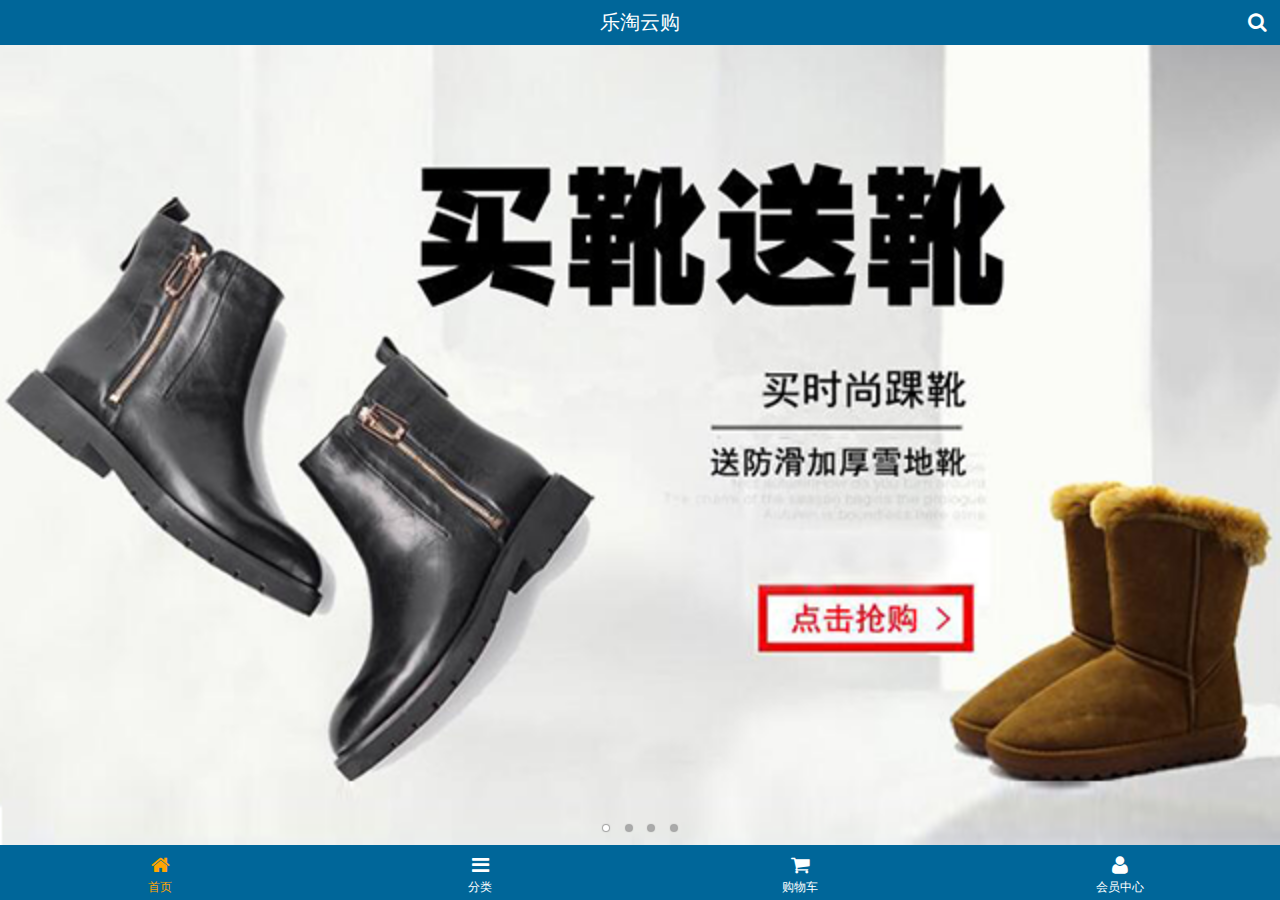
<file: public/m/index.html>
<!DOCTYPE html>
<html lang="en">
<head>
    <meta charset="UTF-8">

    <meta name="viewport"
          content="width=device-width, user-scalable=no, initial-scale=1.0, maximum-scale=1.0, minimum-scale=1.0">
    <!--ios是否运行创建快捷启动方式-->
    <meta content="yes" name="apple-mobile-web-app-capable">
    <!--ios顶部通知栏的样式 黑色-->
    <meta content="black" name="apple-mobile-web-app-status-bar-style">
    <!--遇到数字部让转成电话号码格式-->
    <meta content="telephone=no" name="format-detection">
    <title>乐淘分类</title>
    <meta name="description" content="乐淘是中国最大的正品运动鞋、皮鞋网上专卖。乐淘网经营的品牌包括耐克、阿迪达斯、李宁、匡威等国内外知名品牌的篮球鞋,板鞋,休闲鞋,跑步鞋,帆布...">
    <meta name="Keywords" content="乐淘 乐淘鞋城 买鞋子 上乐淘 运动鞋 篮球鞋 帆布鞋 跑步鞋 男鞋 女鞋 足球鞋 休闲鞋 凉鞋 户外鞋 布洛克 高跟鞋 单鞋 豆豆鞋 乐福鞋 牛津鞋 凉拖 皮鞋 短靴 长靴 登山鞋 徒步鞋 硫化鞋 训练鞋 溯溪鞋 越野鞋 板鞋 足球鞋 网球鞋 赛车鞋 雪地靴 马丁靴 商务 英伦">

    <!-- 收藏图标 -->
    <link rel="Shortcut Icon" href="images/favicon.ico">
    <link rel="stylesheet" href="assets/mui/css/mui.min.css">
    <link rel="stylesheet" href="assets/fa/css/font-awesome.min.css">
    <link rel="stylesheet" href="css/common.css">
    <link rel="stylesheet" href="css/index.css">

</head>
<body>
    <div class="lt-container">
        <header class="lt-header">
            <h3>乐淘云购</h3>
            <a href="javascript:void(0)" class="right"><span class="fa fa-search"></span></a>
        </header>
        
        <main class="lt-content">
            <div class="lt-swapper">
                <div class="mui-scroll-wrapper">
                    <div class="mui-scroll">
                        <!--轮播图-->
                        <div class="mui-slider">
                            <div class="mui-slider-group mui-slider-loop">
                                <div class="mui-slider-item"><a href="#"><img src="images/banner4.png" /></a></div>
                                <div class="mui-slider-item"><a href="#"><img src="images/banner1.png" /></a></div>
                                <div class="mui-slider-item"><a href="#"><img src="images/banner2.png" /></a></div>
                                <div class="mui-slider-item"><a href="#"><img src="images/banner3.png" /></a></div>
                                <div class="mui-slider-item"><a href="#"><img src="images/banner4.png" /></a></div>
                                <div class="mui-slider-item"><a href="#"><img src="images/banner1.png" /></a></div>
                            </div>
                            <div class="mui-slider-indicator">
                                <div class="mui-indicator mui-active"></div>
                                <div class="mui-indicator"></div>
                                <div class="mui-indicator"></div>
                                <div class="mui-indicator"></div>
                            </div>
                        </div>
                        
                        <!--导航栏-->
                        <nav class="lt-nav">
                            <ul class="mui-clearfix">
                                <li><a href="javascript:void(0)"><img src="images/nav1.png" alt=""></a></li>
                                <li><a href="javascript:void(0)"><img src="images/nav2.png" alt=""></a></li>
                                <li><a href="javascript:void(0)"><img src="images/nav3.png" alt=""></a></li>
                                <li><a href="javascript:void(0)"><img src="images/nav4.png" alt=""></a></li>
                                <li><a href="javascript:void(0)"><img src="images/nav5.png" alt=""></a></li>
                                <li><a href="javascript:void(0)"><img src="images/nav6.png" alt=""></a></li>
                            </ul>
                        </nav>

                        <!--商品-->
                        <div class="lt-product">
                            <a href="javascript:void(0)">
                                <img src="images/product.jpg" alt="">
                                <p class="mui-ellipsis-2 mui-text-left">adidas阿迪达斯 男式 场下休闲篮球鞋S83700</p>
                                <p><span class="nowPrice">&yen;569</span> <span class="oldPrice">&yen;888</span></p>
                                <button>立即购买</button>
                            </a>
                            <a href="javascript:void(0)">
                                <img src="images/product.jpg" alt="">
                                <p class="mui-ellipsis-2 mui-text-left">adidas阿迪达斯 男式 场下休闲篮球鞋S83700</p>
                                <p><span class="nowPrice">&yen;569</span> <span class="oldPrice">&yen;888</span></p>
                                <button>立即购买</button>
                            </a>
                            <a href="javascript:void(0)">
                                <img src="images/product.jpg" alt="">
                                <p class="mui-ellipsis-2 mui-text-left">adidas阿迪达斯 男式 场下休闲篮球鞋S83700</p>
                                <p><span class="nowPrice">&yen;569</span> <span class="oldPrice">&yen;888</span></p>
                                <button>立即购买</button>
                            </a>
                            <a href="javascript:void(0)">
                                <img src="images/product.jpg" alt="">
                                <p class="mui-ellipsis-2 mui-text-left">adidas阿迪达斯 男式 场下休闲篮球鞋S83700</p>
                                <p><span class="nowPrice">&yen;569</span> <span class="oldPrice">&yen;888</span></p>
                                <button>立即购买</button>
                            </a>
                        </div>
                    </div>
                </div>

            </div>
        </main>
        
        <footer class="lt-footer">
            <ul>
                <li><a href="javascript:;" class="now"><span class="fa fa-home"></span><p>首页</p></a></li>
                <li><a href="categry.html"><span class="fa fa-bars"></span><p>分类</p></a></li>
                <li><a href="javascript:void(0)"><span class="fa fa-shopping-cart"></span><p>购物车</p></a></li>
                <li><a href="javascript:void(0)"><span class="fa fa-user"></span><p>会员中心</p></a></li>
            </ul>
        </footer>

    </div>

<script src="assets/mui/js/mui.min.js"></script>
<script src="assets/zepto/zepto.min.js"></script>
<script src="js/index.js"></script>
</body>
</html>
</file>
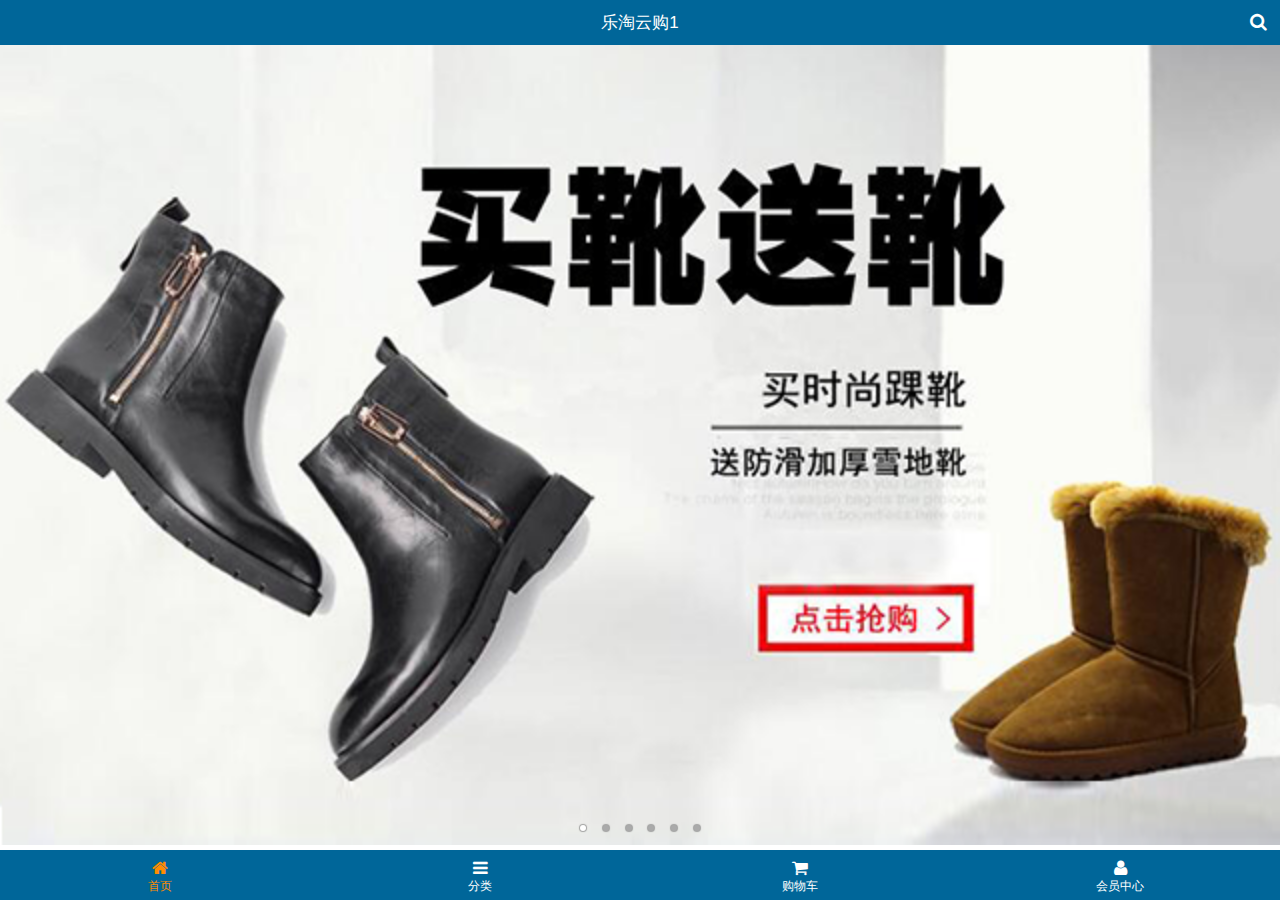
<file: public/mobile/index.html>
<!DOCTYPE html>
<html>
<head lang="en">
    <meta charset="UTF-8">
    <meta name="viewport" content="width=device-width, user-scalable=no, initial-scale=1.0"/>
    <meta content="yes" name="apple-mobile-web-app-capable">
    <meta content="black" name="apple-mobile-web-app-status-bar-style">
    <meta content="telephone=no" name="format-detection">
    <title>乐淘</title>
    <meta name="description" content="乐淘是中国最大的正品运动鞋、皮鞋网上专卖。乐淘网经营的品牌包括耐克、阿迪达斯、李宁、匡威等国内外知名品牌的篮球鞋,板鞋,休闲鞋,跑步鞋,帆布...">
    <meta name="Keywords" content="乐淘 乐淘鞋城 买鞋子 上乐淘 运动鞋 篮球鞋 帆布鞋 跑步鞋 男鞋 女鞋 足球鞋 休闲鞋 凉鞋 户外鞋 布洛克 高跟鞋 单鞋 豆豆鞋 乐福鞋 牛津鞋 凉拖 皮鞋 短靴 长靴 登山鞋 徒步鞋 硫化鞋 训练鞋 溯溪鞋 越野鞋 板鞋 足球鞋 网球鞋 赛车鞋 雪地靴 马丁靴 商务 英伦">
    <link type="image/x-icon" rel="shortcut icon" href="images/favicon.ico">
    <link rel="stylesheet" href="res/mui/css/mui.min.css"/>
    <link rel="stylesheet" href="res/fontAwesome/css/font-awesome.min.css"/>
    <link rel="stylesheet" href="css/common.css"/>
    <link rel="stylesheet" href="css/index.css"/>
</head>
<body>
<div class="cz_layout">
    <header class="cz_topBar">
        <span>乐淘云购1</span>
        <a class="icon_search fa fa-search" href="search.html"></a>
    </header>
    <div class="cz_container mui-scroll-wrapper">
        <div class="mui-scroll">
            <div class="cz_banner mui-slider">
                <div class="mui-slider-group mui-slider-loop">
                    <div class="mui-slider-item mui-slider-item-duplicate">
                        <a href="#"><img src="images/banner6.png"></a>
                    </div>
                    <div class="mui-slider-item mui-active">
                        <a href="#"><img src="images/banner1.png"></a>
                    </div>
                    <div class="mui-slider-item">
                        <a href="#"><img src="images/banner2.png"></a>
                    </div>
                    <div class="mui-slider-item">
                        <a href="#"><img src="images/banner3.png"></a>
                    </div>
                    <div class="mui-slider-item">
                        <a href="#"><img src="images/banner4.png"></a>
                    </div>
                    <div class="mui-slider-item">
                        <a href="#"><img src="images/banner5.png"></a>
                    </div>
                    <div class="mui-slider-item">
                        <a href="#"><img src="images/banner6.png"></a>
                    </div>
                    <div class="mui-slider-item mui-slider-item-duplicate">
                        <a href="#"><img src="images/banner1.png"></a>
                    </div>
                </div>
                <div class="mui-slider-indicator">
                    <div class="mui-indicator mui-active"></div>
                    <div class="mui-indicator"></div>
                    <div class="mui-indicator"></div>
                    <div class="mui-indicator"></div>
                    <div class="mui-indicator"></div>
                    <div class="mui-indicator"></div>
                </div>
            </div>
            <!--<div class="cz_search">
                <form action="">
                    <input class="search_input" type="search" placeholder="搜索你喜欢的商品">
                </form>
                <a class="search_btn" href="javascript:;">搜索</a>
            </div>-->
            <div class="cz_cate mui-clearfix">
                <a href="#"><img src="images/nav1.png" alt=""/></a>
                <a href="#"><img src="images/nav2.png" alt=""/></a>
                <a href="#"><img src="images/nav3.png" alt=""/></a>
                <a href="#"><img src="images/nav4.png" alt=""/></a>
                <a href="#"><img src="images/nav5.png" alt=""/></a>
                <a href="#"><img src="images/nav6.png" alt=""/></a>
            </div>
            <div class="cz_active">
                <a href="#">
                    <img src="images/active1.png" alt=""/>
                    <img src="images/active2.png" alt=""/>
                </a>
                <a href="#">
                    <img src="images/active3.png" alt=""/>
                </a>
                <a href="#">
                    <img src="images/active4.png" alt=""/>
                    <img src="images/active5.png" alt=""/>
                </a>
            </div>
            <div class="cz_brand">
                <img src="images/title0.png" alt=""/>
                <ul>
                    <li><a href="#"><img src="images/brand1.png" alt=""/></a></li>
                    <li><a href="#"><img src="images/brand2.png" alt=""/></a></li>
                    <li><a href="#"><img src="images/brand3.png" alt=""/></a></li>
                    <li><a href="#"><img src="images/brand4.png" alt=""/></a></li>
                    <li><a href="#"><img src="images/brand5.png" alt=""/></a></li>
                    <li><a href="#"><img src="images/brand6.png" alt=""/></a></li>
                    <li><a href="#"><img src="images/brand7.png" alt=""/></a></li>
                    <li><a href="#"><img src="images/brand8.png" alt=""/></a></li>
                </ul>
            </div>
            <div class="cz_live">
                <img src="images/title1.png" alt=""/>
                <div class="mui-clearfix">
                    <a href="#" class="cz_product">
                        <div class="box">
                            <img src="images/product.jpg" alt=""/>
                            <p class="name">adidas阿迪达斯 男式 场下休闲篮球鞋S83700 </p>
                            <p><span class="price">&yen;560.00</span><span class="oldPrice">&yen;888.00</span></p>
                            <button class="button">立即购买</button>
                        </div>
                    </a>
                    <a href="#" class="cz_product">
                        <div class="box">
                            <img src="images/product.jpg" alt=""/>
                            <p class="name">adidas阿迪达斯 男式 场下休闲篮球鞋S83700 </p>
                            <p><span class="price">&yen;560.00</span><span class="oldPrice">&yen;888.00</span></p>
                            <button class="button">立即购买</button>
                        </div>
                    </a>
                    <a href="#" class="cz_product">
                        <div class="box">
                            <img src="images/product.jpg" alt=""/>
                            <p class="name">adidas阿迪达斯 男式 场下休闲篮球鞋S83700 </p>
                            <p><span class="price">&yen;560.00</span><span class="oldPrice">&yen;888.00</span></p>
                            <button class="button">立即购买</button>
                        </div>
                    </a>
                    <a href="#" class="cz_product">
                        <div class="box">
                            <img src="images/product.jpg" alt=""/>
                            <p class="name">adidas阿迪达斯 男式 场下休闲篮球鞋S83700 </p>
                            <p><span class="price">&yen;560.00</span><span class="oldPrice">&yen;888.00</span></p>
                            <button class="button">立即购买</button>
                        </div>
                    </a>
                </div>
            </div>
            <div class="cz_live">
                <img src="images/title2.png" alt=""/>
                <div class="mui-clearfix">
                    <a href="#" class="cz_product">
                        <div class="box">
                            <img src="images/product.jpg" alt=""/>
                            <p class="name">adidas阿迪达斯 男式 场下休闲篮球鞋S83700 </p>
                            <p><span class="price">&yen;560.00</span><span class="oldPrice">&yen;888.00</span></p>
                            <button class="button">立即购买</button>
                        </div>
                    </a>
                    <a href="#" class="cz_product">
                        <div class="box">
                            <img src="images/product.jpg" alt=""/>
                            <p class="name">adidas阿迪达斯 男式 场下休闲篮球鞋S83700 </p>
                            <p><span class="price">&yen;560.00</span><span class="oldPrice">&yen;888.00</span></p>
                            <button class="button">立即购买</button>
                        </div>
                    </a>
                    <a href="#" class="cz_product">
                        <div class="box">
                            <img src="images/product.jpg" alt=""/>
                            <p class="name">adidas阿迪达斯 男式 场下休闲篮球鞋S83700 </p>
                            <p><span class="price">&yen;560.00</span><span class="oldPrice">&yen;888.00</span></p>
                            <button class="button">立即购买</button>
                        </div>
                    </a>
                    <a href="#" class="cz_product">
                        <div class="box">
                            <img src="images/product.jpg" alt=""/>
                            <p class="name">adidas阿迪达斯 男式 场下休闲篮球鞋S83700 </p>
                            <p><span class="price">&yen;560.00</span><span class="oldPrice">&yen;888.00</span></p>
                            <button class="button">立即购买</button>
                        </div>
                    </a>
                </div>
            </div>
            <div class="cz_live">
                <img src="images/title3.png" alt=""/>
                <div class="mui-clearfix">
                    <a href="#" class="cz_product">
                        <div class="box">
                            <img src="images/product.jpg" alt=""/>
                            <p class="name">adidas阿迪达斯 男式 场下休闲篮球鞋S83700 </p>
                            <p><span class="price">&yen;560.00</span><span class="oldPrice">&yen;888.00</span></p>
                            <button class="button">立即购买</button>
                        </div>
                    </a>
                    <a href="#" class="cz_product">
                        <div class="box">
                            <img src="images/product.jpg" alt=""/>
                            <p class="name">adidas阿迪达斯 男式 场下休闲篮球鞋S83700 </p>
                            <p><span class="price">&yen;560.00</span><span class="oldPrice">&yen;888.00</span></p>
                            <button class="button">立即购买</button>
                        </div>
                    </a>
                    <a href="#" class="cz_product">
                        <div class="box">
                            <img src="images/product.jpg" alt=""/>
                            <p class="name">adidas阿迪达斯 男式 场下休闲篮球鞋S83700 </p>
                            <p><span class="price">&yen;560.00</span><span class="oldPrice">&yen;888.00</span></p>
                            <button class="button">立即购买</button>
                        </div>
                    </a>
                    <a href="#" class="cz_product">
                        <div class="box">
                            <img src="images/product.jpg" alt=""/>
                            <p class="name">adidas阿迪达斯 男式 场下休闲篮球鞋S83700 </p>
                            <p><span class="price">&yen;560.00</span><span class="oldPrice">&yen;888.00</span></p>
                            <button class="button">立即购买</button>
                        </div>
                    </a>
                </div>
            </div>
        </div>
    </div>
    <footer class="cz_tabs">
        <a class="tab_home fa fa-home now" href="index.html"><span>首页</span></a>
        <a class="tab_cate fa fa-bars" href="cate.html"><span>分类</span></a>
        <a class="tab_cart fa fa-shopping-cart" href="cart.html"><span>购物车</span></a>
        <a class="tab_user fa fa-user" href="user/index.html"><span>会员中心</span></a>
    </footer>
</div>
<script src="res/mui/js/mui.min.js"></script>
<script src="res/artTemplate/template-native.js"></script>
<script src="res/zepto/zepto.min.js"></script>
<script src="js/common.js"></script>
<script src="js/index.js"></script>
</body>
</html>
</file>
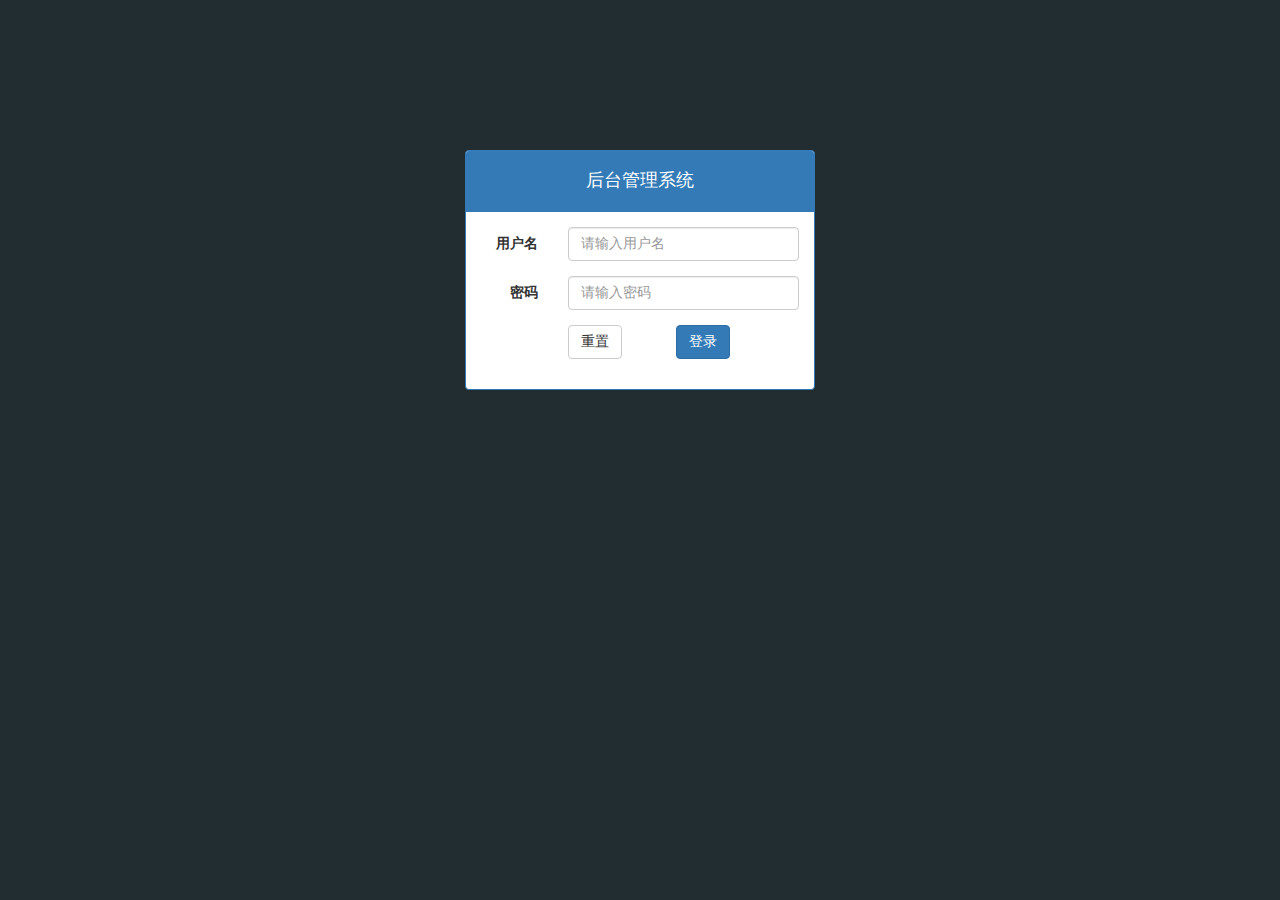
<file: public/admin/login.html>
<!DOCTYPE html>
<html>
<head lang="en">
    <meta charset="UTF-8">
    <title>后台管理系统-登录</title>
    <link rel="stylesheet" href="assets/bootstrap/css/bootstrap.min.css"/>
    <link rel="stylesheet" href="assets/bootstrap-validator/css/bootstrapValidator.min.css"/>
    <link rel="stylesheet" href="assets/nprogress/nprogress.css"/>
    <link rel="stylesheet" href="css/admin.css"/>
</head>
<body class="bg_login">
<div class="container">
    <div class="col-md-4 col-md-offset-4">
        <div class="panel panel-primary mt_150">
            <div class="panel-heading text-center"><h4>后台管理系统</h4></div>
            <div class="panel-body">
                <form id="login" class="form-horizontal" autocomplete="off">
                    <div class="form-group">
                        <label for="inputUserName3" class="col-sm-3 control-label">用户名</label>
                        <div class="col-sm-9">
                            <input name="username" type="text" class="form-control" id="inputUserName3" placeholder="请输入用户名">
                        </div>
                    </div>
                    <div class="form-group">
                        <label for="inputPassword3" class="col-sm-3 control-label">密码</label>
                        <div class="col-sm-9">
                            <input name="password" type="password" class="form-control" id="inputPassword3" placeholder="请输入密码">
                        </div>
                    </div>
                    <div class="form-group">
                        <div class="col-sm-offset-3 col-sm-10">
                            <button type="reset" class="btn btn-default mr_50">重置</button>
                            <button type="submit" class="btn btn-primary">登录</button>
                        </div>
                    </div>
                </form>
            </div>
        </div>
    </div>
</div>
<script src="assets/jquery/jquery.min.js"></script>
<script src="assets/bootstrap/js/bootstrap.min.js"></script>
<script src="assets/bootstrap-validator/js/bootstrapValidator.min.js"></script>
<script src="assets/nprogress/nprogress.js"></script>
<script src="js/admin.js"></script>
<script src="js/login.js"></script>
</body>
</html>
</file>
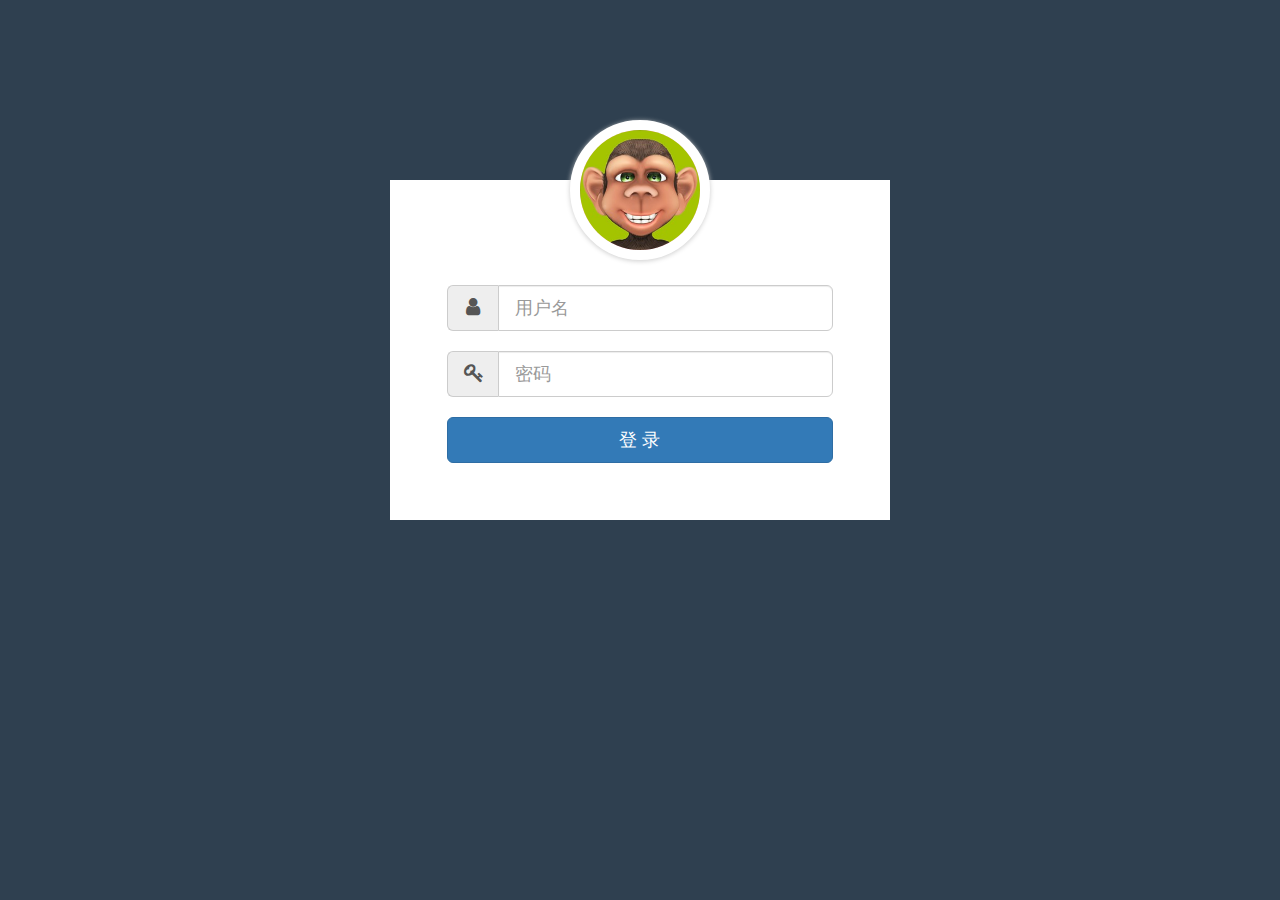
<file: public/manage/login.html>
<!DOCTYPE html>
<html lang="en">
<head>
    <meta charset="UTF-8">
    <title>乐淘 - 后台管理系统</title>
    <!--bootstrap 的样式-->
    <link rel="stylesheet" href="assets/bootstrap/css/bootstrap.min.css">
    <!--  小图标 -->
    <link rel="stylesheet" href="assets/font-awesome/css/font-awesome.css">
    <!-- 这个文件是页面的样式. -->
    <link rel="stylesheet" href="less/index.css">
</head>
<body>
<!-- 登录 -->
<div class="login">
    <div class="login-wrap">
        <div class="avatar">
            <img src="images/monkey.png" class="img-circle" alt="">
        </div>
        <form action="" class="col-md-offset-1 col-md-10">
            <div class="input-group input-group-lg">
                    <span class="input-group-addon">
                        <i class="fa fa-user"></i>
                    </span>
                <input type="text" class="form-control" id="username" placeholder="用户名">
            </div>
            <div class="input-group input-group-lg">
                    <span class="input-group-addon">
                        <i class="fa fa-key"></i>
                    </span>
                <input type="password" class="form-control" id="password" placeholder="密码">
            </div>
            <button type="button" class="btn btn-lg btn-primary btn-block">登 录</button>
        </form>
    </div>
</div>
<!--jQuery-->
<script src="assets/jquery/jquery.min.js"></script>
<!--bootstrap 的核心文件.-->
<script src="assets/bootstrap/js/bootstrap.min.js"></script>

<script>
    $(function () {

        function login() {

            var username = $("#username").val();
            var password = $("#password").val();

            if (!username) {
                alert("请输入正确的用户名");
                return;
            }
            if (!password) {
                alert("请输入正确的密码");
                return;
            }

            $.ajax({
                url: "/employee/employeeLogin",
                dataType: "json",
                type: "POST",
                data: {
                    username: username,
                    password: password
                },
                success: function (data) {
                    console.log(data);
                    if (data.success) {
                        //跳转到首页
                        window.location.href = "index.html";
                    } else {

                        alert(data.message);

                    }
                }
            })


        }

        /*给登录按钮添加点击事件，点击登录，处理逻辑*/
        $(".btn-lg").on("click", function () {
            login();
        });

        //我还需要做一个快捷点登录.

        $(document).keyup(function (event) {
            //判断event 的值keyCode 的值，
            //如果这个keyCode 的值等于13 ，说明用户按的是enter 键
            if (event.keyCode == 13) {
                login();
            }
        })

    })


</script>

</body>
</html>
</file>
<file: public/m/css/common.css>
body,span,html,a,p,div,ul,li {
    padding: 0;
    margin: 0;
}
ul {
    list-style: none;
}
/*头部*/
.lt-container {
    position: absolute;
    top: 0;
    left: 0;
    width: 100%;
    height: 100%;
    background-color: #fff;
}

.lt-container header {
    width: 100%;
    height: 45px;
    background-color: #069;
    position: absolute;
    top: 0;
    left: 0;
    color: #fff;
    text-align: center;
}

.lt-container header h3 {
    width: 100%;
    height: 45px;
    line-height: 45px;
    font-weight: normal;
    font-size: 20px;
    margin: 0;
}

.lt-container header a {
    width: 45px;
    height: 45px;
    display: block;
    color: #fff;
    position: absolute;
    top: 0;
    text-align: center;
    line-height: 45px;
    font-size: 20px;
}

.lt-container header .right {
    right: 0;

}
.lt-container header .left {
    left: 0;

}

/*主体部分*/
.lt-container main {
    width: 100%;
    height: 100%;
    padding-top: 45px;
    padding-bottom: 55px;

}
.lt-container main .lt-swapper {
    width: 100%;
    height: 100%;
    position: relative;
}



/*底部*/
.lt-container footer {
    position: absolute;
    left: 0;
    bottom: 0;
    width: 100%;
    height: 55px;
    background-color: #069;
}
.lt-container footer ul {
    width: 100%;
    height: 100%;
}

.lt-container footer ul li {
    width: 25%;
    float: left;
    text-align: center;
}
.lt-container footer ul li a{
    color: #fff;
}
.lt-container footer ul li a span{
    margin-top: 10px;
    font-size: 20px;
}
.lt-container footer ul li a p{
    color: #fff;
    font-size: 12px;
}
.lt-container footer ul li a.now {
    color: orange;
}
.lt-container footer ul li a.now p{
    color: orange;
}
</file>
<file: public/m/css/index.css>
/*轮播图*/
.lt-container main .mui-slider img {
    width: 100%;
    display: block;
}

/*导航栏*/
.lt-container main .lt-nav {
    width: 100%;
    padding: 10px;
}

.lt-container main .lt-nav ul li {
    width: 33.333333%;
    float: left;
}

.lt-container main .lt-nav ul li a {
    width: 100%;
}

.lt-container main .lt-nav ul li a img {
    width: 100%;
    display: block;

}

/*商品*/
.lt-container main .lt-product {
    width: 100%;
    padding: 0 10px;
}

.lt-container main .lt-product a {
    width: 48%;
    display: block;
    box-shadow: 0 0 3px #ccc;
    margin-bottom: 10px;
    float: left;

}
.lt-container main .lt-product a:nth-of-type(2n){
    margin-left:4%;
}

.lt-container main .lt-product a img {
    width: 100%;
    display: block;
}
.lt-container main .lt-product a p {
    text-align: center;
}

.lt-container main .lt-product a p:first-of-type {
    font-size: 14px;
    padding: 0 4px;
    color: #007aff;
}

.lt-container main .lt-product a p span {
    font-size: 12px;
}

.lt-container main .lt-product a p span:first-of-type {
    color: red;
}
.lt-container main .lt-product a p span:last-of-type {
    text-decoration: line-through;
}
.lt-container main .lt-product a button {
    border: 0;
    background-color: #007aff;
    color: #fff;
    display: block;
    margin:10px auto;


}
</file>
<file: public/mobile/css/common.css>
.cz_layout{
    position: fixed;
    width: 100%;
    height: 100%;
    top: 0;
    left: 0;
}

.cz_topBar{
    position: fixed;
    left: 0;
    top: 0;
    z-index: 999;
    width: 100%;
    height: 45px;
    line-height: 45px;
    background: #006699;
    text-align: center;
    color: #fff;
}
.cz_topBar .icon_search{
    color: #fff;
    position: absolute;
    top: 10px;
    right: 10px;
    font-size: 18px;
    padding: 3px;
}
.cz_topBar .icon_back{
    color: #fff;
    position: absolute;
    top: 10px;
    left: 10px;
    font-size: 18px;
    padding: 3px;
}
.cz_topBar .icon_refresh,.cz_topBar .icon_home,.cz_topBar .icon_add{
    color: #fff;
    position: absolute;
    top: 10px;
    right: 10px;
    font-size: 18px;
    padding: 3px;
}
.cz_topBar form{
    padding: 0 40px;
    width: 100%;
}
.cz_topBar form input{
    background: #fff;
    margin-bottom: 0;
    height: 30px;
    padding: 0 10px;
    color: #333;
    border-radius: 2px;
}

.cz_container{
    padding-top: 45px;
    padding-bottom: 50px;
    height: 100%;
    width: 100%;
    position: relative;
}
.cz_container .mui-scroll-wrapper{
    position: relative;
    height: 100%;
}
.cz_container .mui-scroll-wrapper .mui-scroll{
    position: absolute;
    min-height: 100%;
    width: 100%;
}

.cz_tabs{
    height: 50px;
    width: 100%;
    background: #006699;
    position: fixed;
    bottom: 0;
    left: 0;
    z-index: 999;
}
.cz_tabs a{
    width: 25%;
    float: left;
    text-align: center;
    color: #fff;
    padding: 10px 0;
}
.cz_tabs a.now{
    color: darkorange;
}
.cz_tabs a span{
    display: block;
    font-size: 12px;
    padding: 3px 0;
}

.cz_search{
    position: relative;
    margin-top: 10px;
    padding: 0 10px;
}
.cz_search .search_input{
    height: 30px;
    line-height: 30px;
    padding: 0;
    padding-left: 10px;
    text-align: left;
    border: 1px solid #006699;
    background: #fff;
    font-size: 12px;
    margin-bottom: 0;
}
.cz_search .search_btn{
    position: absolute;
    right: 10px;
    top: 0;
    height: 30px;
    width: 60px;
    background: #006699;
    border-radius: 0 4px 4px 0;
    text-align: center;
    color: #fff;
    z-index: 1;
    line-height: 30px;
    font-size: 16px;
    vertical-align: middle;
}

.loading{
    position: fixed;
    width: 100%;
    height: 100%;
    z-index: 10000;
    top: 0;
    left: 0;
}
.loading::before {
    content: "";
    width: 30px;
    height: 30px;
    border: 2px #006699 solid;
    -webkit-animation: rotation 1s ease-in-out infinite;
    animation: rotation 1s ease-in-out infinite;
    position: absolute;
    left: 50%;
    top: 50%;
    transform: translate(-50%,-50%);
    -webkit-transform: translate(-50%,-50%);
}
@-webkit-keyframes rotation{
    0%{-webkit-transform: translate(-50%,-50%) rotate(0deg);}
    100%{-webkit-transform: translate(-50%,-50%) rotate(360deg);}
}
@keyframes rotation{
    0%{transform: translate(-50%,-50%) rotate(0deg);}
    100%{transform: translate(-50%,-50%) rotate(360deg);}
}
</file>
<file: public/mobile/css/index.css>
body{
    background-color: #fff;
}


.cz_cate{
    padding: 0 10px;
    margin-top: 10px;
}
.cz_cate a{
    width: 33.3333%;
    float: left;
}
.cz_cate a img{
    display: block;
    width: 100%;
}

.cz_active{
    border-top: 1px solid #ccc;
    margin-top: 15px;
    padding: 0 10px;
}
.cz_active a:nth-child(2n+1){
    width: 67.1%;
    float: left;
}
.cz_active a:nth-child(2n+1) img{
    width: 50%;
    float: left;
}
.cz_active a:nth-child(2){
    width: 32.9%;
    float: right;
}
.cz_active a:nth-child(2) img{
    width: 100%;
}

.cz_brand{
    padding: 0 10px;
}
.cz_brand > img{
    width: 100%;
}

.cz_brand ul{
    list-style: none;
    margin: 0;
    padding: 0;
}
.cz_brand ul li{
    width: 25%;
    float: left;
}
.cz_brand ul li a{
    display: block;
}
.cz_brand ul li a img{
    width: 100%;
}

.cz_live{
    padding: 0 10px;
    margin-top: 10px;
}
.cz_live > img{
    width: 100%;
}
.cz_product{
    float: left;
    width: 50%;
    padding:0 5px;
    margin-bottom: 10px;
}
.cz_product .box{
    width: 100%;
    box-shadow: 0 0 5px #ccc;
    text-align: center;
    padding: 10px 0;
}
.cz_product .box img{
    width: 100%;
}
.cz_product .box .name{
    padding: 0 10px;
    height: 36px;
    line-height: 18px;
    overflow: hidden;
}
.cz_product .box .price{
    font-size: 12px;
    color: #f30;
    margin-right: 10px;
}
.cz_product .box .oldPrice {
    font-size: 12px;
    color: #ccc;
    text-decoration: line-through;
}
.cz_product .box .button{
    background: #006699;
    color: #fff;
}
</file>
<file: public/admin/assets/nprogress/nprogress.css>
/* Make clicks pass-through */
#nprogress {
  pointer-events: none;
}

#nprogress .bar {
  background: greenyellow;

  position: fixed;
  z-index: 10000;
  top: 0;
  left: 0;

  width: 100%;
  height: 2px;
}

/* Fancy blur effect */
#nprogress .peg {
  display: block;
  position: absolute;
  right: 0px;
  width: 100px;
  height: 100%;
  box-shadow: 0 0 10px #29d, 0 0 5px #29d;
  opacity: 1.0;

  -webkit-transform: rotate(3deg) translate(0px, -4px);
      -ms-transform: rotate(3deg) translate(0px, -4px);
          transform: rotate(3deg) translate(0px, -4px);
}

/* Remove these to get rid of the spinner */
#nprogress .spinner {
  display: block;
  position: fixed;
  z-index: 1031;
  top: 15px;
  right: 15px;
}

#nprogress .spinner-icon {
  width: 18px;
  height: 18px;
  box-sizing: border-box;

  border: solid 2px transparent;
  border-top-color: #29d;
  border-left-color: #29d;
  border-radius: 50%;

  -webkit-animation: nprogress-spinner 400ms linear infinite;
          animation: nprogress-spinner 400ms linear infinite;
}

.nprogress-custom-parent {
  overflow: hidden;
  position: relative;
}

.nprogress-custom-parent #nprogress .spinner,
.nprogress-custom-parent #nprogress .bar {
  position: absolute;
}

@-webkit-keyframes nprogress-spinner {
  0%   { -webkit-transform: rotate(0deg); }
  100% { -webkit-transform: rotate(360deg); }
}
@keyframes nprogress-spinner {
  0%   { transform: rotate(0deg); }
  100% { transform: rotate(360deg); }
}
</file>
<file: public/admin/css/admin.css>
body{
    font-family: "Microsoft YaHei";
}
a:hover,a:active,a:focus{
    text-decoration: none;
}
/*login page*/
.bg_login{
    background: #222d32;
}
.mt_150{
    margin-top: 150px;
}
.mr_50{
    margin-right: 50px;
}
.mb_15{
    margin-bottom: 15px;
}
/*main page*/
.ad_aside{
    width: 180px;
    height: 100%;
    background: #222d32;
    position: absolute;
}
.ad_aside .brand{
    width: 100%;
    height: 50px;
    background: #367fa9;
}
.ad_aside .brand a{
    color: #fff;
    display: block;
    line-height: 50px;
    text-align: center;
    font-size: 20px;
    font-weight: bold;
}
.ad_aside .user{
    padding: 30px 20px;
}
.ad_aside .user img{
    width: 50px;
    height: 50px;
    border-radius: 25px;
    overflow: hidden;
}
.ad_aside .user span{
    color: #fff;
    font-size: 12px;
}
.ad_aside .menu ul{
    list-style: none;
    margin: 0;
    padding: 0;
}
.ad_aside .menu ul li{
}
.ad_aside .menu ul li a{
    display: block;
    height: 40px;
    line-height: 40px;
    color: #aaa;
    border: 3px solid transparent;
    padding-left: 30px;
}
.ad_aside .menu ul li.now > a{
    border-left-color: #3c8dbc;
    background: #1d1f21;
    color: #fff;
}
.ad_aside .menu ul li .child a{
    height: 30px;
    line-height: 30px;
    padding-left: 50px;
    font-size: 12px;
}
.ad_aside .menu ul li .child a.now{
    color: #fff;
}



.ad_section{
    padding-left: 180px;
}
.ad_section.menu{
    padding-left: 0;
}
.ad_section .ad_nav{
    height: 50px;
    background: #3c8dbc;
    margin-bottom: 20px;
}
.ad_section .ad_nav a{
    font-size: 16px;
    color: #fff;
    margin-top: 14px;
}
.ad_section .ad_nav a:first-child{
    margin-left: 15px;
    float: left;
}
.ad_section .ad_nav a:last-child{
    margin-right: 15px;
    float: right;
}

.ad_content{
    margin-top: 20px;
}
.ad_content .picTable{
    float: left;
    width: 45%;
    height: 400px;
}
.ad_content .picTable:first-child{
    margin-right: 10%;
}

.table th,.table td{
    text-align: center;
}
.page{
    text-align: right;
}
.page .pagination{
    margin-top: 0;
}
</file>
<file: public/manage/less/index.css>
body {
  padding: 0;
  margin: 0;
  font-family: "Hiragino Sans GB", "Microsoft YaHei", "微软雅黑", tahoma, arial, simsun, "宋体";
  background-color: #f4f6f8;
}
img {
  display: block;
  width: 100%;
}
a {
  display: inline-block;
}
a:hover,
a:focus {
  text-decoration: none;
}
.aside {
  position: fixed;
  left: 0;
  top: 0;
  width: 180px;
  height: 100%;
  background-color: #2f4050;
}
.aside .profile {
  height: 160px;
  padding-top: 25px;
  text-align: center;
  background-color: #243443;
}
.aside .profile .avatar {
  width: 80px;
  height: 80px;
  margin: 0 auto;
  overflow: hidden;
  border: 3px solid rgba(255, 255, 255, 0.3);
}
.aside .profile h4 {
  color: #a9b0c2;
  font-size: 16px;
}
.aside .navs {
  padding: 20px 0;
}
.aside .navs li a + ul {
  display: none;
  overflow: hidden;
}
.aside .navs a {
  width: 100%;
  line-height: 1;
  padding: 10px 20px;
  margin: 4px 0;
  color: #a9b0c2;
}
.aside .navs a:hover {
  color: #F6F6F6;
  background-color: #243443;
}
.aside .navs a + ul a {
  padding-left: 46px;
}
.aside .navs .active {
  color: #F6F6F6;
  background-color: #243443;
}
.aside .navs i {
  margin-right: 8px;
}
.aside .navs .arrow {
  float: right;
}
.main {
  min-width: 844px;
  padding: 72px 0 30px 180px;
}
.main .header {
  width: 100%;
  padding-left: 180px;
  margin-left: -195px;
  position: fixed;
  top: 0;
  z-index: 99;
}
.main .header .navbar-custom {
  padding-right: 15px;
  background-color: #FFF;
  border-bottom: 1px solid #EEE;
  border-radius: 0;
}
.main .header .navbar-brand {
  height: auto;
  line-height: 1;
  padding: 4px 6px;
  margin: 12px 0 0 15px;
  color: #FFF;
  background-color: #5cb85c;
  border-radius: 2px;
}
.main .header .navbar-nav a {
  position: relative;
  background-color: transparent;
}
.main .header .navbar-nav .fa {
  font-size: 16px;
}
.main .header .navbar-nav .badge {
  line-height: 1;
  padding: 2px 4px 3px;
  background-color: #5cb85c;
  position: absolute;
  top: 8px;
  left: 24px;
  border-radius: 4px;
}
.main .body .breadcrumb {
  background-color: #FFF;
  border: 1px solid #EEE;
}
.main .body .page-title {
  padding: 10px 15px;
  margin-bottom: 20px;
  overflow: hidden;
  border-bottom: 1px solid #EEE;
  background-color: #FFF;
  border-radius: 4px;
}
.main .body .table {
  text-align: center;
  background-color: #FFF;
}
.main .body th {
  text-align: center;
  font-weight: normal;
}
.main .body td {
  vertical-align: middle;
}
.main .body label {
  color: #666;
  font-weight: normal;
}
.main .body .pagination {
  margin-top: 0;
}
.main .body .repass {
  padding: 40px 0 20px;
  background-color: #FFF;
}
.main .user-profile .profile {
  height: 140px;
  padding: 30px 30px 0 30px;
  margin-bottom: 20px;
  overflow: hidden;
  background-color: #FFF;
  border-radius: 4px;
}
.main .user-profile .profile img {
  width: 80px;
  height: 80px;
  overflow: hidden;
  border-radius: 50%;
}
.main .user-profile .profile span {
  line-height: 1;
  display: block;
  margin-left: 90px;
}
.main .user-profile .profile .name {
  margin-top: 10px;
  margin-bottom: 15px;
  font-weight: bold;
  font-size: 16px;
}
.main .user-profile .profile li {
  text-align: center;
  padding: 10px 0 0;
}
.main .user-profile .profile li span {
  margin: 0;
}
.main .user-profile .profile li a {
  display: block;
  height: 32px;
  line-height: 32px;
  padding: 0 40px;
  margin-top: 20px;
  border-right: 1px solid #DDD;
  font-size: 18px;
  font-weight: bold;
  color: #666;
}
.main .user-profile .courses {
  margin-bottom: 20px;
  background-color: #FFF;
  overflow: hidden;
  border-radius: 4px;
}
.main .user-profile .courses .navs {
  padding: 0 15px;
  margin: 0;
  border-bottom: 1px solid #EEE;
  overflow: hidden;
}
.main .user-profile .courses .navs a {
  line-height: 1;
  padding: 20px;
  font-size: 16px;
  color: #333;
}
.main .user-profile .courses .navs a:hover {
  color: #15c288;
}
.main .user-profile .courses .navs .active {
  color: #15c288;
}
.main .user-profile .courses li {
  float: left;
}
.main .user-profile .course {
  padding: 20px 0;
  margin: 0 15px;
  border-bottom: 1px dashed #EEE;
  overflow: hidden;
}
.main .user-profile .course:hover {
  background-color: #FCFCFC;
}
.main .user-profile .course:last-child {
  border-bottom: none;
}
.main .user-profile .course .pic {
  width: 160px;
  height: 80px;
  overflow: hidden;
  float: left;
  position: relative;
}
.main .user-profile .course .percent {
  width: 50px;
  height: 50px;
  text-align: center;
  line-height: 50px;
  margin: -25px 0 0 -25px;
  font-weight: 600;
  color: #DDD;
  background-color: rgba(0, 0, 0, 0.4);
  border-radius: 50%;
  position: absolute;
  left: 50%;
  top: 50%;
}
.main .user-profile .course .info {
  height: 80px;
  line-height: 1;
  padding-left: 180px;
}
.main .user-profile .course .info a {
  color: #444;
  margin: 10px 0 15px;
  font-size: 18px;
}
.main .user-profile .course .info a:hover {
  color: #15c288;
}
.main .user-profile .course .info span {
  color: #15c288;
}
.main .teacher .teacher-add {
  padding: 40px 0 20px;
  background-color: #FFF;
}
.main .teacher-profile .settings {
  padding: 40px 0 20px;
  background-color: #FFF;
}
.main .teacher-profile .settings .preview {
  width: 120px;
  height: 120px;
  padding: 0;
  margin-left: 15px;
  overflow: hidden;
  position: relative;
}
.main .teacher-profile .settings .preview:hover .cover {
  background-color: rgba(0, 0, 0, 0.4);
}
.main .teacher-profile .settings .preview:hover .fa-upload {
  color: rgba(240, 240, 240, 0.8);
}
.main .teacher-profile .settings input[type="file"] {
  position: absolute;
  left: 0;
  top: 0;
  z-index: 9;
  width: 100%;
  height: 100%;
  opacity: 0;
}
.main .teacher-profile .settings .cover {
  position: absolute;
  left: 0;
  top: 0;
  width: 100%;
  height: 100%;
  text-align: center;
  line-height: 120px;
  font-size: 40px;
  background-color: rgba(0, 0, 0, 0);
  transition: all 0.3s;
}
.main .teacher-profile .settings .fa-upload {
  color: rgba(240, 240, 240, 0);
}
.main .teacher-profile .settings .uploadify {
  position: absolute;
  left: 0;
  top: 0;
}
.main .teacher-profile .settings .ckeditor {
  min-height: 300px;
}
.main .teacher-profile .settings select {
  width: 32%;
  margin-right: 2%;
  float: left;
}
.main .teacher-profile .settings select:last-child {
  margin-right: 0;
}
.main .teacher-profile .profile .cell {
  padding: 15px;
  color: #FFF;
  overflow: hidden;
  border-radius: 4px;
}
.main .teacher-profile .profile .cell .fa {
  font-size: 50px;
  float: left;
}
.main .teacher-profile .profile .cell span,
.main .teacher-profile .profile .cell h5 {
  display: block;
  line-height: 1.8;
  margin: 0 0 0 70px;
}
.main .teacher-profile .profile .cell h5 {
  font-size: 15px;
}
.main .teacher-profile .profile .cell span {
  font-size: 13px;
}
.main .teacher-profile .profile .money {
  background-color: #FC8675;
}
.main .teacher-profile .profile .th {
  background-color: #5AB6DF;
}
.main .teacher-profile .profile .user {
  background-color: #65CEA7;
}
.main .teacher-profile .profile .eye {
  background-color: #EBC85E;
}
.main .teacher-profile .profile .chart {
  min-height: 400px;
  padding: 30px 15px;
  margin-top: 20px;
  background-color: #FFF;
  overflow: hidden;
}
.main .course-add .steps {
  min-height: 500px;
  margin-bottom: 80px;
  border-radius: 4px;
}
.main .course-add .brief {
  overflow: hidden;
  background-color: #FFF;
}
.main .course-add .brief .thumb {
  width: 240px;
  height: 120px;
  background-image: url(../images/course.png);
  background-size: contain;
  float: left;
  position: relative;
}
.main .course-add .brief .info {
  height: 100px;
  padding-top: 20px;
  margin-left: 260px;
}
.main .course-add .brief dt {
  line-height: 1;
  margin-bottom: 10px;
  font-size: 16px;
  font-weight: normal;
  color: #666;
}
.main .course-add .brief dd {
  line-height: 2;
  font-size: 14px;
  color: #999;
}
.main .course-add .forwards {
  width: 240px;
  margin-top: 20px;
  background-color: #FFF;
  float: left;
}
.main .course-add .forwards li {
  text-align: center;
  border-bottom: 1px solid #EEE;
  font-size: 16px;
}
.main .course-add .forwards a {
  display: block;
  line-height: 1;
  padding: 22px 0 22px 30px;
  color: #444;
  position: relative;
}
.main .course-add .forwards b {
  display: block;
  width: 18px;
  height: 18px;
  line-height: 14px;
  margin: -9px 0 0 0;
  border: 1px solid #DDD;
  font-size: 12px;
  font-weight: normal;
  border-radius: 50%;
  position: absolute;
  left: 70px;
  top: 50%;
}
.main .course-add .forwards a:hover,
.main .course-add .forwards .active {
  color: #15c288;
}
.main .course-add .forwards a:hover b,
.main .course-add .forwards .active b {
  border: 1px solid #15c288;
}
.main .course-add .forwards .active {
  background-color: #EEE;
}
.main .course-add .forwards .done {
  color: #15c288;
}
.main .course-add .forwards .done b {
  line-height: 16px;
  color: #FFF;
  background-color: #15c288;
  border: 1px solid #15c288;
}
.main .course-add .content {
  min-height: 400px;
  margin-left: 260px;
  margin-top: 20px;
  background-color: #FFF;
}
.main .course-add .title {
  padding: 10px 0;
  border-bottom: 1px solid #EEE;
  overflow: hidden;
}
.main .course-add .title h5 {
  margin-left: 15px;
  font-size: 16px;
  float: left;
}
.main .course-add .title .btn {
  margin: 5px 10px 0 0;
}
.main .course-add form {
  padding-top: 20px;
  color: #666;
}
.main .course-add .create {
  padding: 0 15px;
  background-color: #FFF;
  overflow: hidden;
}
.main .course-add .create form {
  margin-top: 30px;
}
.main .course-add .create .btn {
  margin-right: -10px;
}
.main .course-add .create .extra {
  height: 240px;
  padding-left: 40px;
  margin-top: 30px;
  border-left: 1px solid #CCC;
}
.main .course-add .create .extra p {
  line-height: 1.5;
  color: #999;
}
.main .course-add .basic {
  overflow: hidden;
  padding-bottom: 20px;
}
.main .course-add .basic .ckeditor {
  min-height: 300px;
}
.main .course-add .basic select {
  display: inline-block;
  width: 25%;
}
.main .course-add .basic .help-block {
  font-size: 12px;
  margin-bottom: 0;
}
.main .course-add .picture {
  padding: 20px 0 40px;
  overflow: hidden;
}
.main .course-add .picture .preview {
  width: 400px;
  min-height: 160px;
}
.main .course-add .picture img {
  max-width: 100%;
  width: auto;
}
.main .course-add .picture .tips {
  margin: 20px 0;
  width: 400px;
  color: #666;
}
.main .course-add .lessons {
  padding: 20px 15px;
}
.main .course-add .lessons ul {
  margin-left: 40px;
  margin-right: 30px;
  border-left: 2px solid #CCC;
}
.main .course-add .lessons li {
  padding: 10px;
  margin-left: 24px;
  border: 1px solid #CCC;
  margin-top: 10px;
  color: #666;
  position: relative;
}
.main .course-add .lessons li:before {
  content: '';
  display: block;
  width: 24px;
  height: 2px;
  margin-top: -1px;
  background-color: #CCC;
  position: absolute;
  top: 50%;
  left: -25px;
}
.main .course-add .lessons li span {
  margin-right: 5px;
}
.main .course-add .lessons li .duration {
  color: #999;
  font-size: 13px;
}
.main .course-add .lessons li .action {
  display: none;
}
.main .course-add .lessons li:hover {
  background-color: #F3F3F3;
}
.main .course-add .lessons li:hover .action {
  display: block;
}
.main .course-add .lessons li:first-child {
  margin-top: 0;
}
.main .course-add .lessons .fa-file-video-o {
  color: #70d445;
}
.main .course-list .courses {
  margin-bottom: 20px;
  background-color: #FFF;
  border-radius: 4px;
}
.main .course-list .search {
  padding: 15px;
  border-bottom: 1px solid #EEE;
}
.main .course-list .course {
  padding: 20px 0;
  margin: 0 15px;
  border-bottom: 1px dashed #EEE;
  overflow: hidden;
}
.main .course-list .course:hover {
  background-color: #FCFCFC;
}
.main .course-list .course:last-child {
  border-bottom: none;
}
.main .course-list .course .pic {
  width: 240px;
  height: 120px;
  overflow: hidden;
  float: left;
  position: relative;
}
.main .course-list .course .info {
  height: 120px;
  line-height: 1;
  padding-left: 260px;
}
.main .course-list .course .info a {
  color: #444;
  margin: 10px 0 15px;
  font-size: 18px;
}
.main .course-list .course .info a:hover {
  color: #15c288;
}
.main .course-list .course .info li {
  margin: 8px 0;
  color: #888;
}
.main .course-list .course .info span {
  margin-right: 10px;
}
.main .course-category .category-add {
  padding: 40px 0 20px;
  background-color: #FFF;
  border-radius: 4px;
}
.main .advert .advert-add {
  padding: 40px 0 20px;
  background-color: #FFF;
}
.login {
  position: fixed;
  width: 100%;
  height: 100%;
  background-color: #2f4050;
}
.login .login-wrap {
  width: 500px;
  height: 340px;
  padding-top: 85px;
  margin: 180px auto;
  background-color: #FFF;
  position: relative;
}
.login .login-wrap .input-group {
  margin: 20px 0;
}
.login .login-wrap .fa {
  width: 18px;
  font-size: 20px;
}
.login .login-wrap .avatar {
  position: absolute;
  left: 50%;
  top: -60px;
  width: 140px;
  height: 140px;
  border: 10px solid #FFF;
  margin-left: -70px;
  border-radius: 50%;
  box-shadow: 0 1px 5px #CCC;
  background-color: pink;
}
#lesson label {
  color: #666;
  font-weight: normal;
}
#lesson .help-block {
  color: #999;
  font-size: 12px;
}
#lesson input.small {
  width: 80px;
}
#teacherModal .avatar {
  width: 117px;
  height: 117px;
  overflow: hidden;
}
#teacherModal td,
#teacherModal th {
  color: #666;
}
#teacherModal .introduce {
  min-height: 240px;
  padding: 15px 10px;
}
</file>
<file: public/admin/assets/bootstrap-validator/css/bootstrapValidator.min.css>
/*!
 * BootstrapValidator (http://bootstrapvalidator.com)
 * The best jQuery plugin to validate form fields. Designed to use with Bootstrap 3
 *
 * @version     v0.5.1, built on 2014-08-22 4:55:09 PM
 * @author      https://twitter.com/nghuuphuoc
 * @copyright   (c) 2013 - 2014 Nguyen Huu Phuoc
 * @license     MIT
 */

.bv-form .help-block{margin-bottom:0}.bv-form .tooltip-inner{text-align:left}.nav-tabs li.bv-tab-success>a{color:#3c763d}.nav-tabs li.bv-tab-error>a{color:#a94442}
</file>
